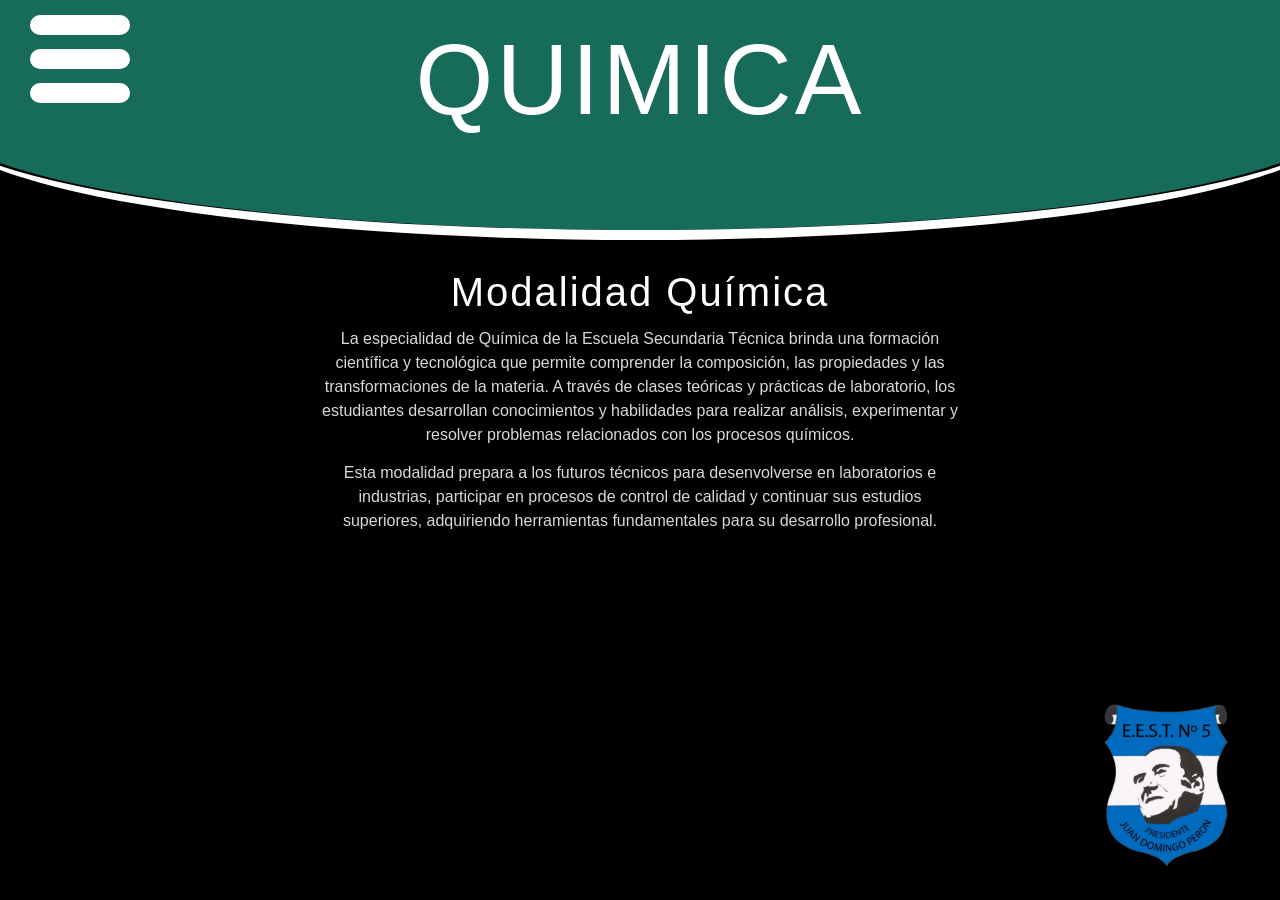
<file: index.html>
<!DOCTYPE html>
<html lang="es">

<head>

    <meta charset="UTF-8">
    <meta name="viewport" content="width=device-width, initial-scale=1.0">

    <title>Química - E.E.S.T. Nº 5</title>

    <link rel="stylesheet" href="style.css">

</head>

<body class="pagina-principal" data-pagina="inicio">

    <div class="pagina">

        <div class="encabezado">

            <button class="hamburguesa" id="btnMenu">
                <span></span>
                <span></span>
                <span></span>
            </button>

            <h1 class="titulo-app">QUIMICA</h1>

        </div>

        <!-- TEXTO DE BIENVENIDA -->

        <section class="texto-inicio">
            <h2>Modalidad Química</h2>
            <p>
                La especialidad de Química de la Escuela Secundaria Técnica brinda una
                formación científica y tecnológica que permite comprender la composición,
                las propiedades y las transformaciones de la materia. A través de clases
                teóricas y prácticas de laboratorio, los estudiantes desarrollan
                conocimientos y habilidades para realizar análisis, experimentar y
                resolver problemas relacionados con los procesos químicos.
            </p>
            <p>
                Esta modalidad prepara a los futuros técnicos para desenvolverse en
                laboratorios e industrias, participar en procesos de control de calidad
                y continuar sus estudios superiores, adquiriendo herramientas
                fundamentales para su desarrollo profesional.
            </p>
        </section>

        <!-- MENÚ LATERAL -->

        <nav class="menu" id="menu">

            <a href="materias.html" data-pagina="materias">Materias</a>
            <a href="horarios.html" data-pagina="horarios">horarios</a>
            <a href="pasantias.html" data-pagina="pasantias">pasantias</a>
            <a href="profes.html" data-pagina="profes">profes</a>

        </nav>

        <img class="logo-escuela" src="logo.png" alt="Escudo E.E.S.T. Nº 5">

    </div>

    <script src="menu.js"></script>

</body>

</html>
</file>
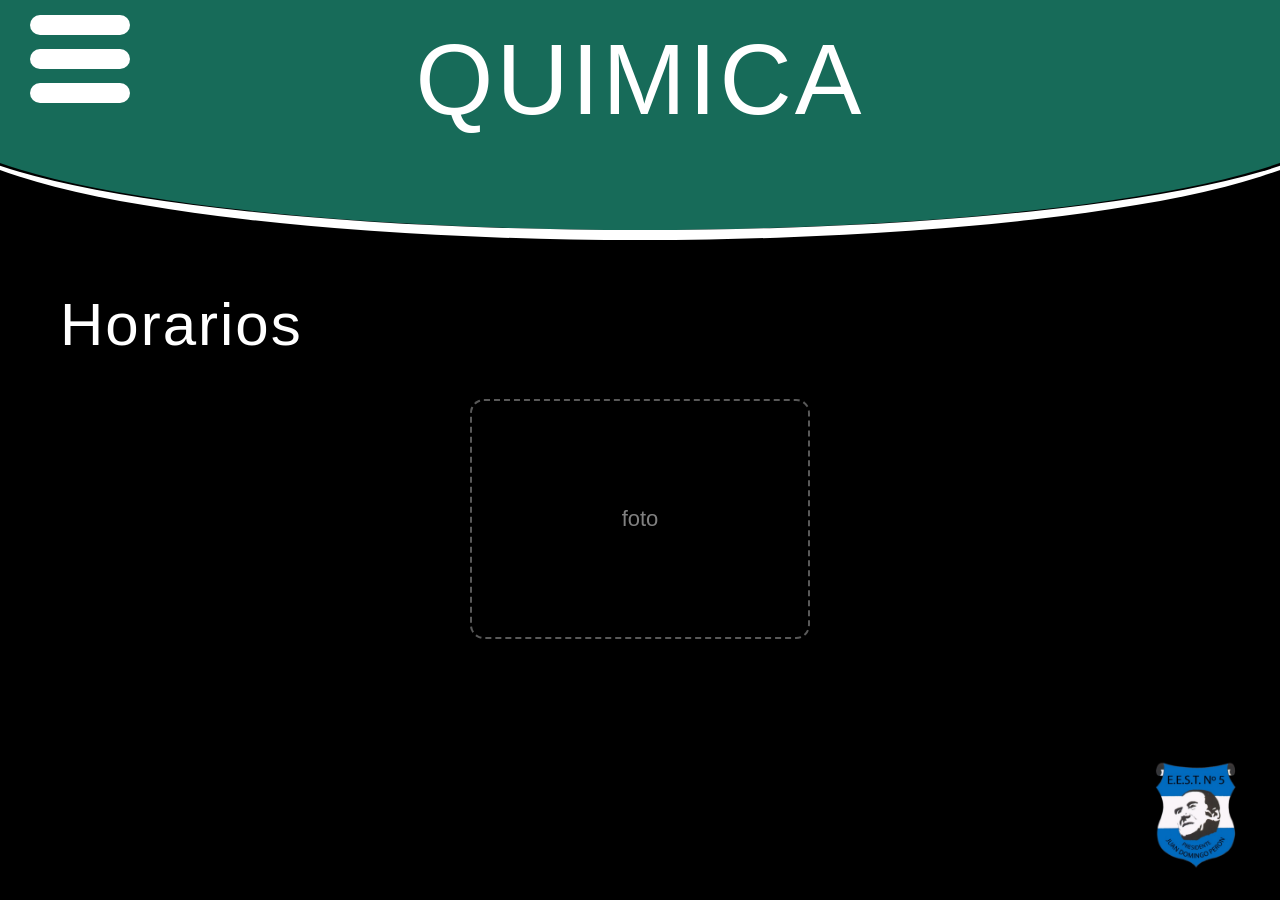
<file: horarios.html>
<!DOCTYPE html>
<html lang="es">

<head>

    <meta charset="UTF-8">
    <meta name="viewport" content="width=device-width, initial-scale=1.0">

    <title>Horarios - Química - E.E.S.T. Nº 5</title>

    <link rel="stylesheet" href="style.css">

</head>

<body class="pagina-seccion" data-pagina="horarios">

    <div class="pagina">

        <div class="encabezado">

            <button class="hamburguesa" id="btnMenu">
                <span></span>
                <span></span>
                <span></span>
            </button>

            <h1 class="titulo-app">QUIMICA</h1>

        </div>

        <nav class="menu" id="menu">

            <a href="materias.html" data-pagina="materias">Materias</a>
            <a href="horarios.html" data-pagina="horarios">horarios</a>
            <a href="pasantias.html" data-pagina="pasantias">pasantias</a>
            <a href="profes.html" data-pagina="profes">profes</a>

        </nav>

        <main class="contenido-pagina">

            <h2 class="titulo-seccion">Horarios</h2>

            <div class="bloque bloque--img-derecha">
                <div class="img-placeholder">foto</div>
            </div>

        </main>

        <img class="logo-escuela" src="logo.png" alt="Escudo E.E.S.T. Nº 5">

    </div>

    <script src="menu.js"></script>

</body>

</html>
</file>
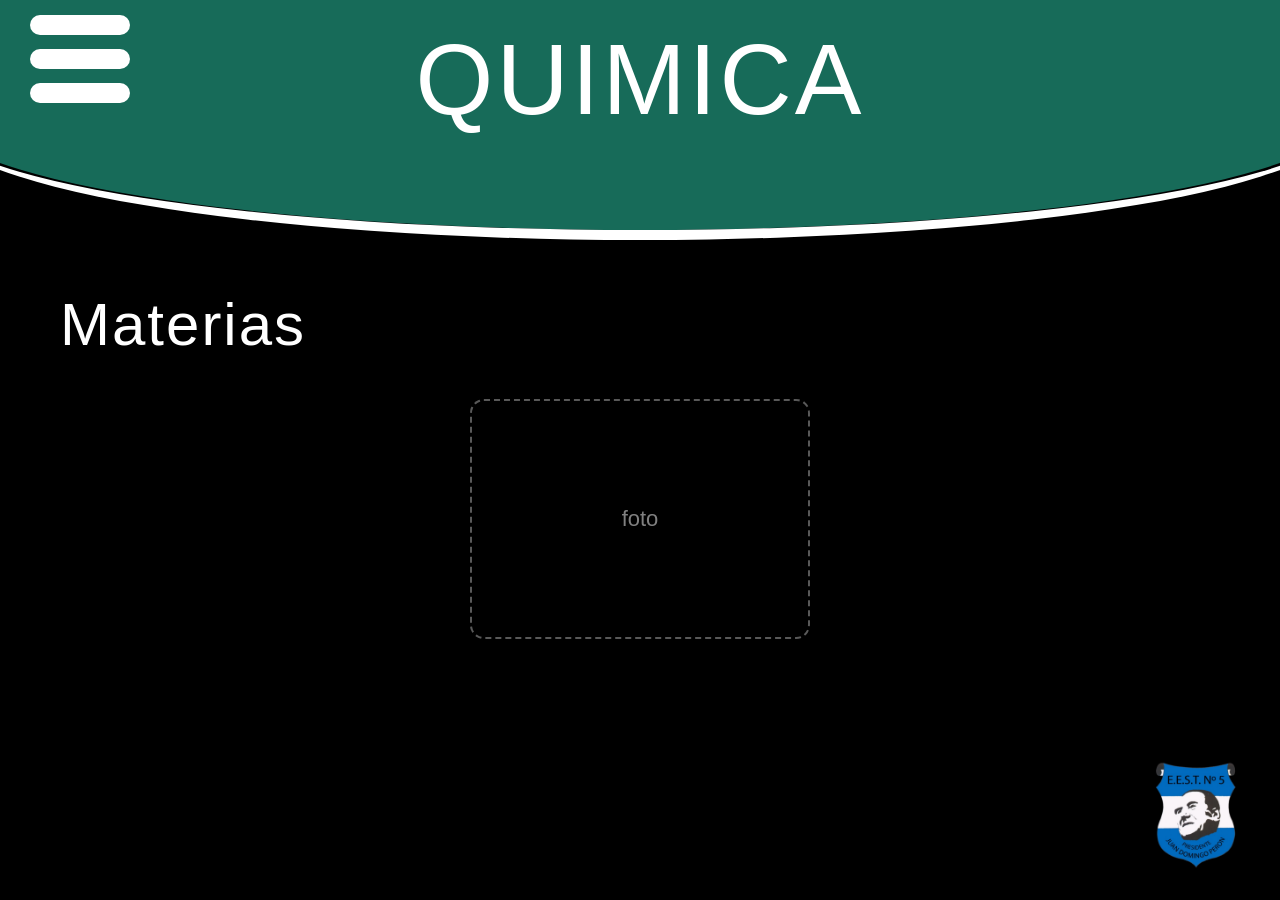
<file: materias.html>
<!DOCTYPE html>
<html lang="es">

<head>

    <meta charset="UTF-8">
    <meta name="viewport" content="width=device-width, initial-scale=1.0">

    <title>Materias - Química - E.E.S.T. Nº 5</title>

    <link rel="stylesheet" href="style.css">

</head>

<body class="pagina-seccion" data-pagina="materias">

    <div class="pagina">

        <div class="encabezado">

            <button class="hamburguesa" id="btnMenu">
                <span></span>
                <span></span>
                <span></span>
            </button>

            <h1 class="titulo-app">QUIMICA</h1>

        </div>

        <nav class="menu" id="menu">

            <a href="materias.html" data-pagina="materias">Materias</a>
            <a href="horarios.html" data-pagina="horarios">horarios</a>
            <a href="pasantias.html" data-pagina="pasantias">pasantias</a>
            <a href="profes.html" data-pagina="profes">profes</a>

        </nav>

        <main class="contenido-pagina">

            <h2 class="titulo-seccion">Materias</h2>

            <div class="bloque bloque--img-derecha">
                <div class="img-placeholder">foto</div>
            </div>

        </main>

        <img class="logo-escuela" src="logo.png" alt="Escudo E.E.S.T. Nº 5">

    </div>

    <script src="menu.js"></script>

</body>

</html>
</file>
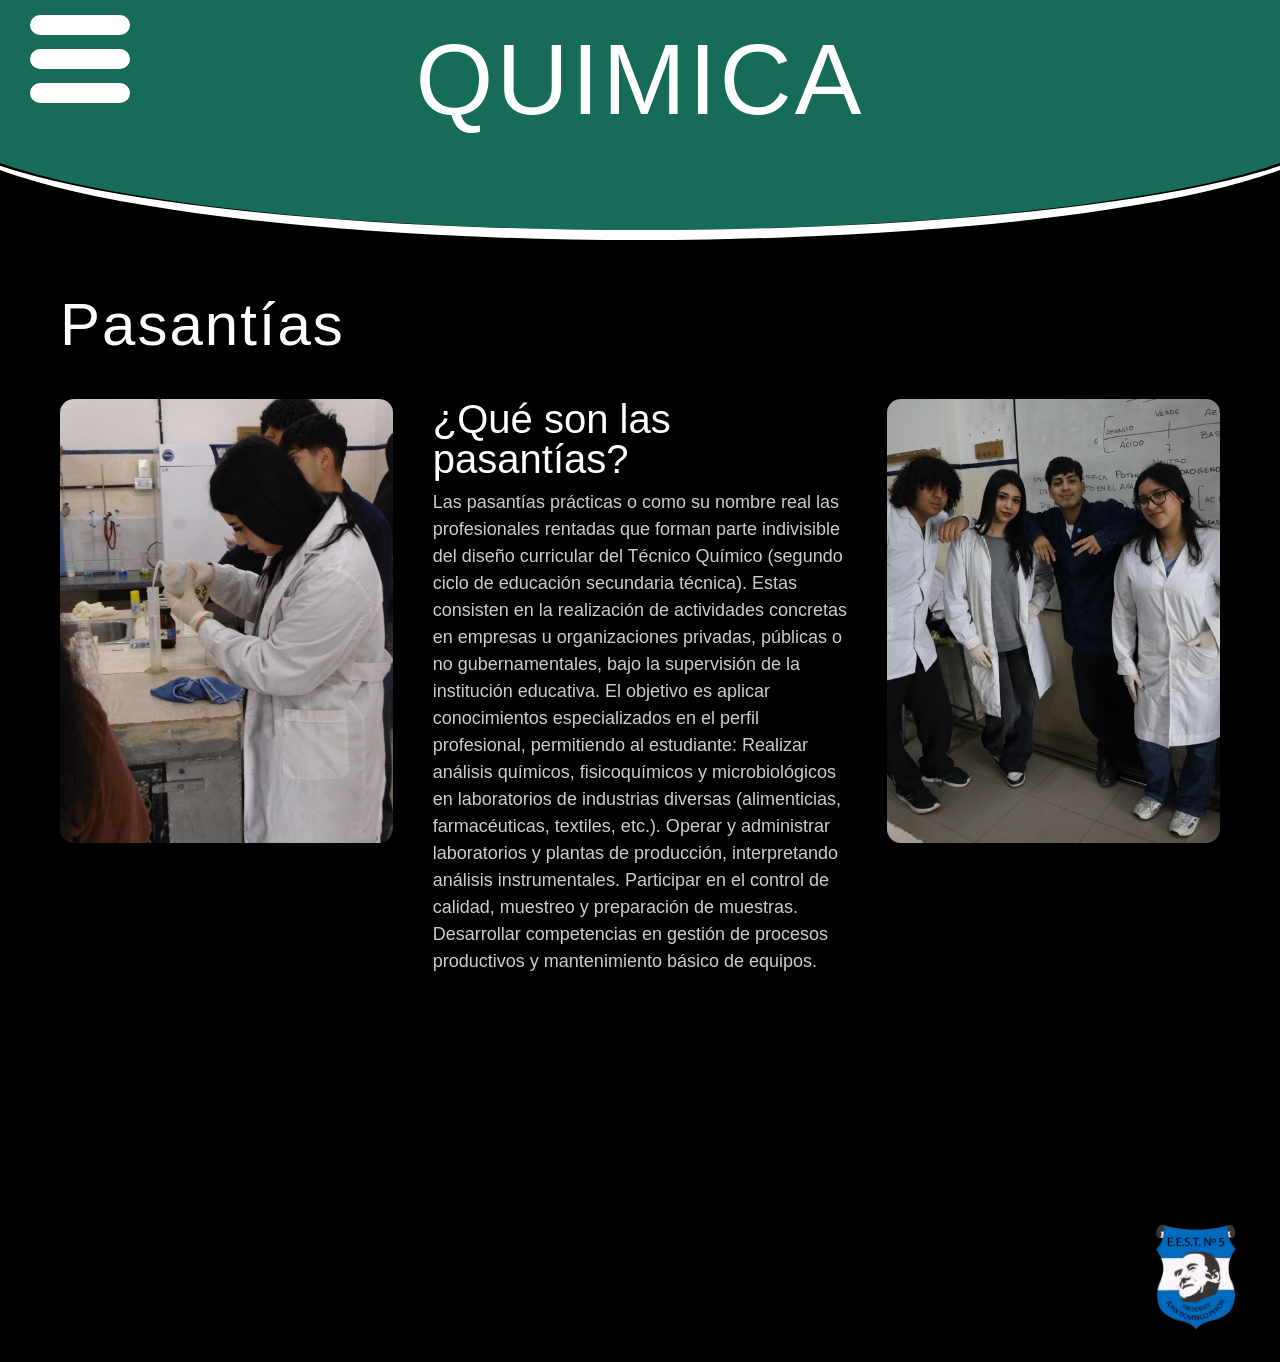
<file: pasantias.html>
<!DOCTYPE html>
<html lang="es">
<head>
<meta charset="UTF-8">
<meta name="viewport" content="width=device-width, initial-scale=1.0">
<title>Pasantías - Química - E.E.S.T. Nº 5</title>
<link rel="stylesheet" href="style.css">
</head>

<body class="pagina-seccion" data-pagina="pasantias">

<div class="pagina">

<div class="encabezado">
<button class="hamburguesa" id="btnMenu">
<span></span>
<span></span>
<span></span>
</button>
<h1 class="titulo-app">QUIMICA</h1>
</div>

<nav class="menu" id="menu">
<a href="materias.html" data-pagina="materias">Materias</a>
<a href="horarios.html" data-pagina="horarios">horarios</a>
<a href="pasantias.html" data-pagina="pasantias">pasantias</a>
<a href="profes.html" data-pagina="profes">profes</a>
</nav>

<main class="contenido-pagina">

<h2 class="titulo-seccion">Pasantías</h2>

<div class="bloque bloque--texto-derecha bloque--arriba">

<img class="img-placeholder" src="quimico.jpg" alt="Estudiante realizando una práctica de laboratorio">

<div class="texto-placeholder">
<h3>¿Qué son las pasantías?</h3>
<p>Las pasantías prácticas o como su nombre real las profesionales rentadas que forman parte indivisible del diseño curricular del Técnico Químico (segundo ciclo de educación secundaria técnica). Estas consisten en la realización de actividades concretas en empresas u organizaciones privadas, públicas o no gubernamentales, bajo la supervisión de la institución educativa.

El objetivo es aplicar conocimientos especializados en el perfil profesional, permitiendo al estudiante:

Realizar análisis químicos, fisicoquímicos y microbiológicos en laboratorios de industrias diversas (alimenticias, farmacéuticas, textiles, etc.).

Operar y administrar laboratorios y plantas de producción, interpretando análisis instrumentales.

Participar en el control de calidad, muestreo y preparación de muestras.

Desarrollar competencias en gestión de procesos productivos y mantenimiento básico de equipos.</p>

<div class="video-contenedor">
<iframe
src="https://www.youtube.com/embed/NjCkIWbo8SE"
title="Video de pasantías"
frameborder="0"
allow="accelerometer; autoplay; clipboard-write; encrypted-media; gyroscope; picture-in-picture"
allowfullscreen>
</iframe>
</div>
</div>

</div>

<div class="bloque bloque--img-derecha">
<img class="img-placeholder" src="grupal.jpg" alt="Grupo de estudiantes de Química en el laboratorio">
</div>

</main>

<img class="logo-escuela" src="logo.png" alt="Escudo E.E.S.T. Nº 5">

</div>

<script src="menu.js"></script>
</body>
</html>
</file>
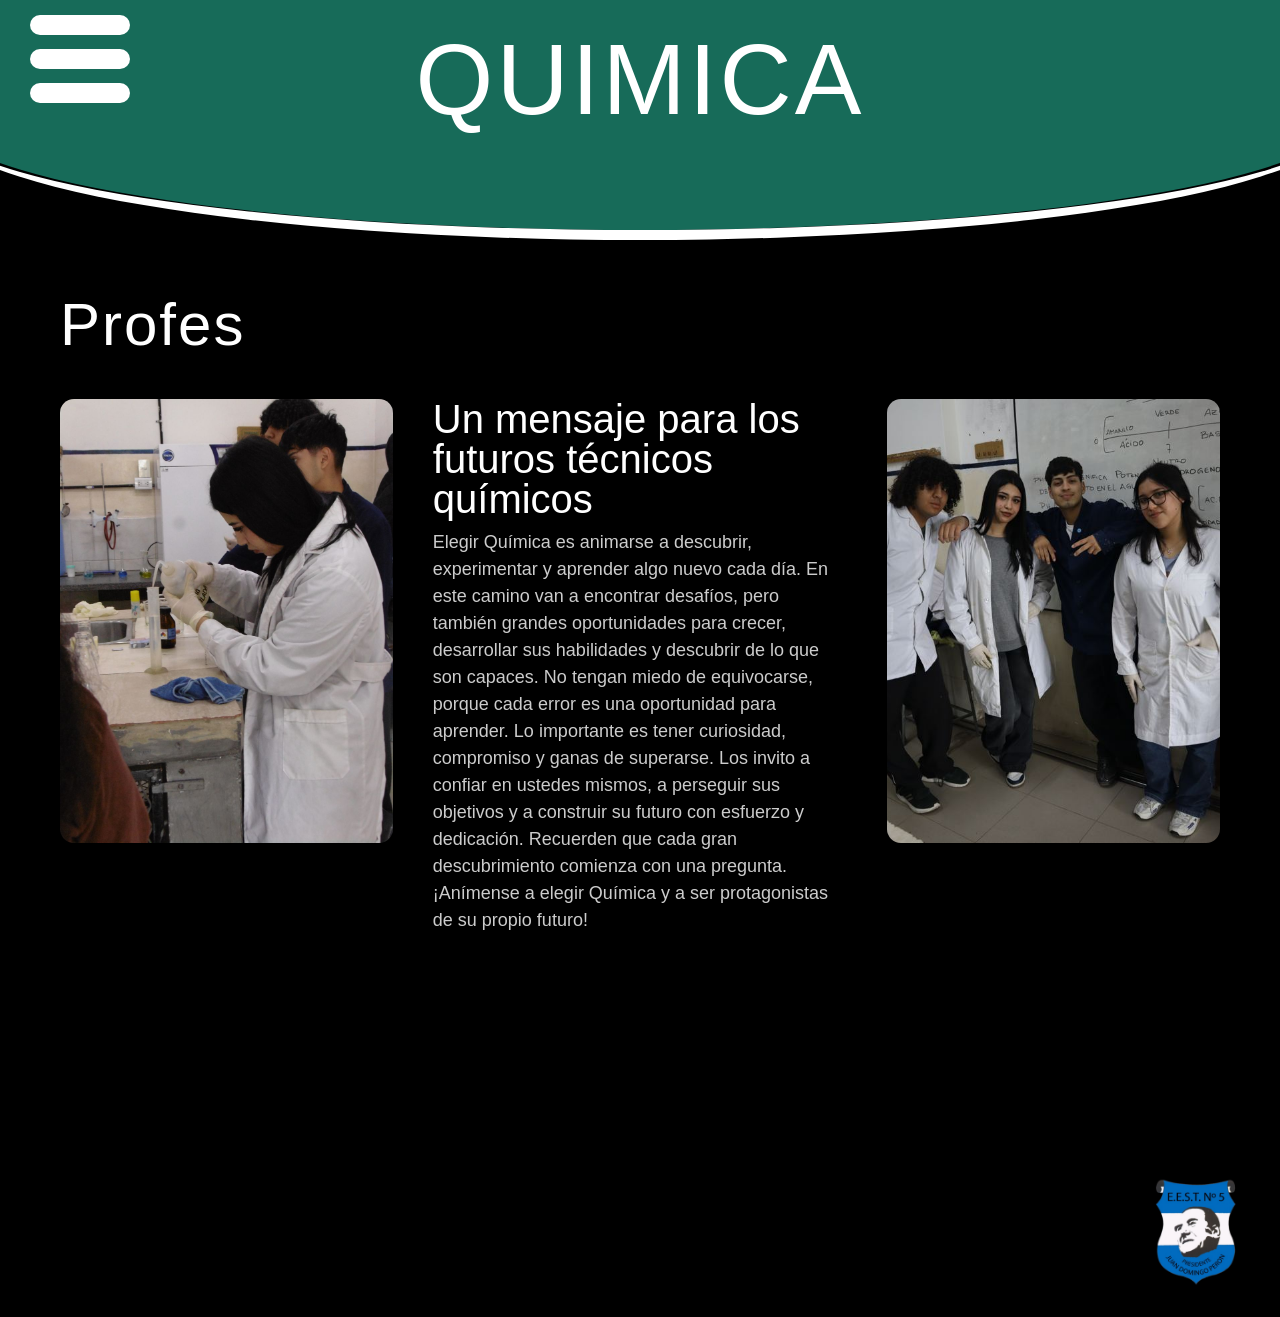
<file: profes.html>
<!DOCTYPE html>
<html lang="es">

<head>

    <meta charset="UTF-8">
    <meta name="viewport" content="width=device-width, initial-scale=1.0">

    <title>Profes - Química - E.E.S.T. Nº 5</title>

    <link rel="stylesheet" href="style.css">

</head>

<body class="pagina-seccion" data-pagina="profes">

    <div class="pagina">

        <div class="encabezado">

            <button class="hamburguesa" id="btnMenu">
                <span></span>
                <span></span>
                <span></span>
            </button>

            <h1 class="titulo-app">QUIMICA</h1>

        </div>

        <nav class="menu" id="menu">

            <a href="materias.html" data-pagina="materias">Materias</a>
            <a href="horarios.html" data-pagina="horarios">horarios</a>
            <a href="pasantias.html" data-pagina="pasantias">pasantias</a>
            <a href="profes.html" data-pagina="profes">profes</a>

        </nav>

        <main class="contenido-pagina">

            <h2 class="titulo-seccion">Profes</h2>

            <div class="bloque bloque--texto-derecha bloque--arriba">

                <img class="img-placeholder" src="quimico.jpg" alt="Estudiante realizando una práctica de laboratorio">

                <div class="texto-placeholder">
                    <h3>Un mensaje para los futuros técnicos químicos </h3>
                    <p>Elegir Química es animarse a descubrir, experimentar y aprender algo nuevo cada día. En este camino van a encontrar desafíos, pero también grandes oportunidades para crecer, desarrollar sus habilidades y descubrir de lo que son capaces.

No tengan miedo de equivocarse, porque cada error es una oportunidad para aprender. Lo importante es tener curiosidad, compromiso y ganas de superarse.

Los invito a confiar en ustedes mismos, a perseguir sus objetivos y a construir su futuro con esfuerzo y dedicación. Recuerden que cada gran descubrimiento comienza con una pregunta.

¡Anímense a elegir Química y a ser protagonistas de su propio futuro!</p>

                    <div class="video-contenedor" style="width:100%; margin-top:30px;">
                        <iframe
                            src="https://www.youtube.com/embed/lsZDCjHtDSg"
                            title="Video de profes"
                            frameborder="0"
                            style="width:100%; aspect-ratio:16/9; border:0; border-radius:12px; background:#000; display:block;"
                            allow="accelerometer; autoplay; clipboard-write; encrypted-media; gyroscope; picture-in-picture"
                            allowfullscreen>
                        </iframe>
                    </div>
                </div>

            </div>

            <div class="bloque bloque--img-derecha">
                <img class="img-placeholder" src="grupal.jpg" alt="Grupo de estudiantes de Química en el laboratorio">
            </div>

        </main>

        <img class="logo-escuela" src="logo.png" alt="Escudo E.E.S.T. Nº 5">

    </div>

    <script src="menu.js"></script>

</body>

</html>
</file>
<file: style.css>
/* =========================================
   QUIMICA - E.E.S.T. Nº 5
   Hoja de estilos compartida
========================================= */

* {
    margin: 0;
    padding: 0;
    box-sizing: border-box;
}

html, body {
    width: 100%;
    min-height: 100%;
    background: #000;
    font-family: Arial, sans-serif;
}

/* Página de inicio: sin scroll, todo entra en pantalla */
body.pagina-principal {
    height: 100%;
    overflow: hidden;
}

/* Páginas de sección: pueden scrollear si hay más contenido */
body.pagina-seccion {
    min-height: 100vh;
}

.pagina {
    position: relative;
    width: 100%;
    min-height: 100vh;
    background: #000;
}

body.pagina-principal .pagina {
    height: 100vh;
    overflow: hidden;
}

/* =========================================
   ENCABEZADO VERDE
========================================= */

.encabezado {
    position: relative;
    width: 100%;
    height: 230px;
}

.encabezado::before {
    content: "";
    position: absolute;
    left: -5%;
    top: 0;
    width: 110%;
    height: 230px;
    background: #176b59;
    border-radius: 0 0 50% 50%;
    z-index: 1;
}

.encabezado::after {
    content: "";
    position: absolute;
    left: -5%;
    top: 0;
    width: 110%;
    height: 230px;
    border-bottom: 10px solid white;
    border-radius: 0 0 50% 50%;
    z-index: 3;
    pointer-events: none;
}

h1.titulo-app {
    position: absolute;
    top: 22px;
    left: 50%;
    transform: translateX(-50%);
    z-index: 5;

    color: white;
    font-family: Impact, "Arial Narrow", sans-serif;
    font-size: 100px;
    font-weight: normal;
    letter-spacing: 3px;
    white-space: nowrap;
}

/* =========================================
   BOTÓN HAMBURGUESA
========================================= */

.hamburguesa {
    position: absolute;
    top: 15px;
    left: 30px;
    width: 130px;
    height: 100px;
    padding: 0;
    border: none;
    background: transparent;
    cursor: pointer;
    z-index: 30;
}

.hamburguesa span {
    display: block;
    width: 100px;
    height: 20px;
    margin-bottom: 14px;
    background: white;
    border-radius: 20px;
    transition: 0.25s ease;
}

.hamburguesa.activo span:nth-child(1) {
    transform: translateY(34px) rotate(45deg);
}

.hamburguesa.activo span:nth-child(2) {
    opacity: 0;
}

.hamburguesa.activo span:nth-child(3) {
    transform: translateY(-34px) rotate(-45deg);
}

/* =========================================
   ESCUDO E.E.S.T. Nº 5
========================================= */

.logo-escuela {
    position: absolute;
    width: 110px;
    height: auto;
    z-index: 6;
}

/* En la principal, el escudo va abajo a la derecha */
body.pagina-principal .logo-escuela {
    width: 170px;
    bottom: 30px;
    right: 30px;
}

/* En las secciones, el escudo va chico abajo a la derecha */
body.pagina-seccion .logo-escuela {
    width: 110px;
    bottom: 30px;
    right: 30px;
}

/* =========================================
   TEXTO DE BIENVENIDA (página de inicio)
========================================= */

.texto-inicio {
    position: relative;
    z-index: 2;
    max-width: 700px;
    margin: 40px auto 0 auto;
    padding: 0 30px;
    text-align: center;
    color: white;
}

.texto-inicio h2 {
    font-family: Impact, "Arial Narrow", sans-serif;
    font-size: 40px;
    font-weight: normal;
    letter-spacing: 2px;
    margin-bottom: 12px;
}

.texto-inicio p {
    font-size: 16px;
    line-height: 1.5;
    color: rgba(255, 255, 255, 0.85);
    margin-bottom: 14px;
}

/* =========================================
   MENÚ LATERAL (círculo negro con enlaces)
========================================= */

.menu {
    position: absolute;
    left: -150px;
    top: 245px;
    width: 620px;
    height: 420px;
    background: #151515;
    border-radius: 0 210px 210px 0;
    z-index: 10;

    display: flex;
    flex-direction: column;
    align-items: flex-start;
    justify-content: center;
    gap: 18px;
    padding-left: 190px;

    transform: translateX(-100%);
    transition: transform 0.35s ease;
}

.menu.abierto {
    transform: translateX(0);
}

.menu a {
    display: flex;
    align-items: center;
    justify-content: center;

    width: 260px;
    height: 60px;

    border-radius: 40px;

    background: white;
    color: #222;

    font-family: Arial, sans-serif;
    font-size: 24px;
    font-weight: bold;
    text-decoration: none;
    text-transform: lowercase;

    cursor: pointer;
    transition: 0.2s ease;
}

.menu a:first-child {
    text-transform: capitalize;
}

.menu a:hover {
    background: #eeeeee;
    transform: scale(1.03);
}

.menu a:active {
    transform: scale(0.97);
}

.menu a.enlace-activo {
    background: #176b59;
    color: white;
}

/* =========================================
   CONTENIDO DE LAS PÁGINAS DE SECCIÓN
========================================= */

.contenido-pagina {
    position: relative;
    z-index: 2;
    padding: 60px 60px 120px 60px;
}

.titulo-seccion {
    color: white;
    font-family: Impact, "Arial Narrow", sans-serif;
    font-size: 60px;
    font-weight: normal;
    letter-spacing: 2px;
    text-transform: capitalize;
    margin-bottom: 40px;
}

.bloque {
    display: flex;
    align-items: center;
    gap: 40px;
    margin-bottom: 60px;
}

.bloque--img-derecha {
    justify-content: flex-end;
}

.bloque--texto-derecha {
    justify-content: flex-start;
}

.bloque--arriba {
    align-items: flex-start;
}

.img-placeholder {
    flex: 0 0 auto;
    width: 260px;
    height: 180px;
    border: 2px dashed rgba(255, 255, 255, 0.35);
    border-radius: 14px;
    display: flex;
    align-items: center;
    justify-content: center;
    color: rgba(255, 255, 255, 0.5);
    font-family: Arial, sans-serif;
    font-size: 18px;
}

.texto-placeholder {
    color: white;
    max-width: 420px;
}

.texto-placeholder h3 {
    font-family: Impact, "Arial Narrow", sans-serif;
    font-size: 40px;
    font-weight: normal;
    margin-bottom: 10px;
}

.texto-placeholder p {
    font-size: 18px;
    line-height: 1.5;
    color: rgba(255, 255, 255, 0.8);
}

/* Fotos reales (reemplazan los placeholders con imagen) */

img.img-placeholder {
    border: none;
    object-fit: cover;
    color: transparent;
    box-shadow: 0 8px 20px rgba(0, 0, 0, 0.45);
}

/* Marcos de Materias y Horarios: un poco más grandes */

body[data-pagina="materias"] div.img-placeholder,
body[data-pagina="horarios"] div.img-placeholder {
    width: 340px;
    height: 240px;
    font-size: 22px;
}

/* El marco queda centrado en la página */

body[data-pagina="materias"] .bloque--img-derecha,
body[data-pagina="horarios"] .bloque--img-derecha {
    justify-content: center;
}

/* =========================================
   PLACEHOLDER DE VIDEO (pendiente de edición)
========================================= */

.video-placeholder {
    width: 100%;
    max-width: 640px;
    aspect-ratio: 16 / 9;
    margin: 0 auto 60px auto;

    border: 2px dashed rgba(255, 255, 255, 0.35);
    border-radius: 14px;

    display: flex;
    flex-direction: column;
    align-items: center;
    justify-content: center;
    gap: 12px;

    color: rgba(255, 255, 255, 0.6);
    font-family: Arial, sans-serif;
    text-align: center;
    padding: 20px;
}

.video-placeholder .play-icon {
    width: 60px;
    height: 60px;
    border-radius: 50%;
    border: 3px solid rgba(255, 255, 255, 0.5);
    display: flex;
    align-items: center;
    justify-content: center;
    font-size: 22px;
    color: rgba(255, 255, 255, 0.7);
}

.video-placeholder p {
    font-size: 16px;
    max-width: 400px;
}

/* =========================================
   VIDEO DE YOUTUBE
========================================= */

.video-contenedor {
    width: 100%;
    margin-top: 30px;
    aspect-ratio: 16 / 9;
}

.video-contenedor iframe {
    width: 100%;
    height: 100%;
    border: 0;
    border-radius: 12px;
    background: #000;
}

/* =========================================
   PANTALLAS CHICAS
========================================= */

@media (max-width: 900px) {

    h1.titulo-app {
        font-size: 42px;
    }

    .hamburguesa {
        left: 20px;
        width: 70px;
        height: 55px;
    }

    .hamburguesa span {
        width: 55px;
        height: 11px;
    }

    .menu {
        width: 78vw;
        left: -30px;
        top: 260px;
        height: 320px;
        border-radius: 0 160px 160px 0;
        padding-left: 55px;
        gap: 16px;
        align-items: flex-start;
    }

    .menu a {
        width: 70%;
        height: 60px;
        font-size: 20px;
    }

    body.pagina-principal {
        overflow: auto;
    }

    body.pagina-principal .pagina {
        height: auto;
        min-height: 100vh;
        overflow: visible;
        padding-bottom: 40px;
    }

    body.pagina-principal .logo-escuela {
        width: 100px;
        right: 5%;
        bottom: 20px;
    }

    .contenido-pagina {
        padding: 30px 24px 80px 24px;
    }

    .titulo-seccion {
        font-size: 42px;
    }

    .bloque {
        flex-wrap: wrap;
        justify-content: center !important;
        text-align: center;
    }

    .img-placeholder {
        width: 100%;
        max-width: 320px;
    }

    body[data-pagina="materias"] div.img-placeholder,
    body[data-pagina="horarios"] div.img-placeholder {
        width: 100%;
        max-width: 400px;
        height: 240px;
    }

    .video-placeholder {
        max-width: 100%;
    }
}

/* =========================================
   PASANTÍAS Y PROFES - versión de compu
========================================= */

@media (min-width: 901px) {

    body[data-pagina="pasantias"] .bloque--texto-derecha > img.img-placeholder,
    body[data-pagina="profes"] .bloque--texto-derecha > img.img-placeholder {
        width: 360px;
        height: 480px;
    }

    body[data-pagina="pasantias"] .bloque--texto-derecha .texto-placeholder,
    body[data-pagina="profes"] .bloque--texto-derecha .texto-placeholder {
        max-width: 560px;
    }

    body[data-pagina="pasantias"] .bloque--img-derecha > img.img-placeholder,
    body[data-pagina="profes"] .bloque--img-derecha > img.img-placeholder {
        width: 360px;
        height: 480px;
    }
}

/* Pantallas anchas: foto 1 | texto | foto 2
   Las tres arrancan a la misma altura y las dos fotos
   tienen exactamente el mismo tamaño */

@media (min-width: 1100px) {

    body[data-pagina="pasantias"] .contenido-pagina,
    body[data-pagina="profes"] .contenido-pagina {
        display: grid;
        grid-template-columns: clamp(280px, 26vw, 460px) minmax(0, 1fr) clamp(280px, 26vw, 460px);
        column-gap: 40px;
        align-items: start;
    }

    body[data-pagina="pasantias"] .titulo-seccion,
    body[data-pagina="profes"] .titulo-seccion {
        grid-column: 1 / -1;
    }

    /* Los bloques dejan de ser cajas: sus hijos se acomodan en la grilla */
    body[data-pagina="pasantias"] .bloque,
    body[data-pagina="profes"] .bloque {
        display: contents;
    }

    body[data-pagina="pasantias"] .bloque--texto-derecha > img.img-placeholder,
    body[data-pagina="profes"] .bloque--texto-derecha > img.img-placeholder {
        grid-column: 1;
        grid-row: 2;
        align-self: start;
        width: 100%;
        height: auto;
        aspect-ratio: 3 / 4;
    }

    body[data-pagina="pasantias"] .bloque--texto-derecha .texto-placeholder,
    body[data-pagina="profes"] .bloque--texto-derecha .texto-placeholder {
        grid-column: 2;
        grid-row: 2;
        align-self: start;
        justify-self: center;
        max-width: 680px;
        width: 100%;
    }

    /* El título del texto arranca a la altura del borde de las fotos */
    body[data-pagina="pasantias"] .texto-placeholder h3,
    body[data-pagina="profes"] .texto-placeholder h3 {
        margin-top: 0;
        line-height: 1;
    }

    body[data-pagina="pasantias"] .bloque--img-derecha > img.img-placeholder,
    body[data-pagina="profes"] .bloque--img-derecha > img.img-placeholder {
        grid-column: 3;
        grid-row: 2;
        align-self: start;
        width: 100%;
        height: auto;
        aspect-ratio: 3 / 4;
    }
}
</file>
